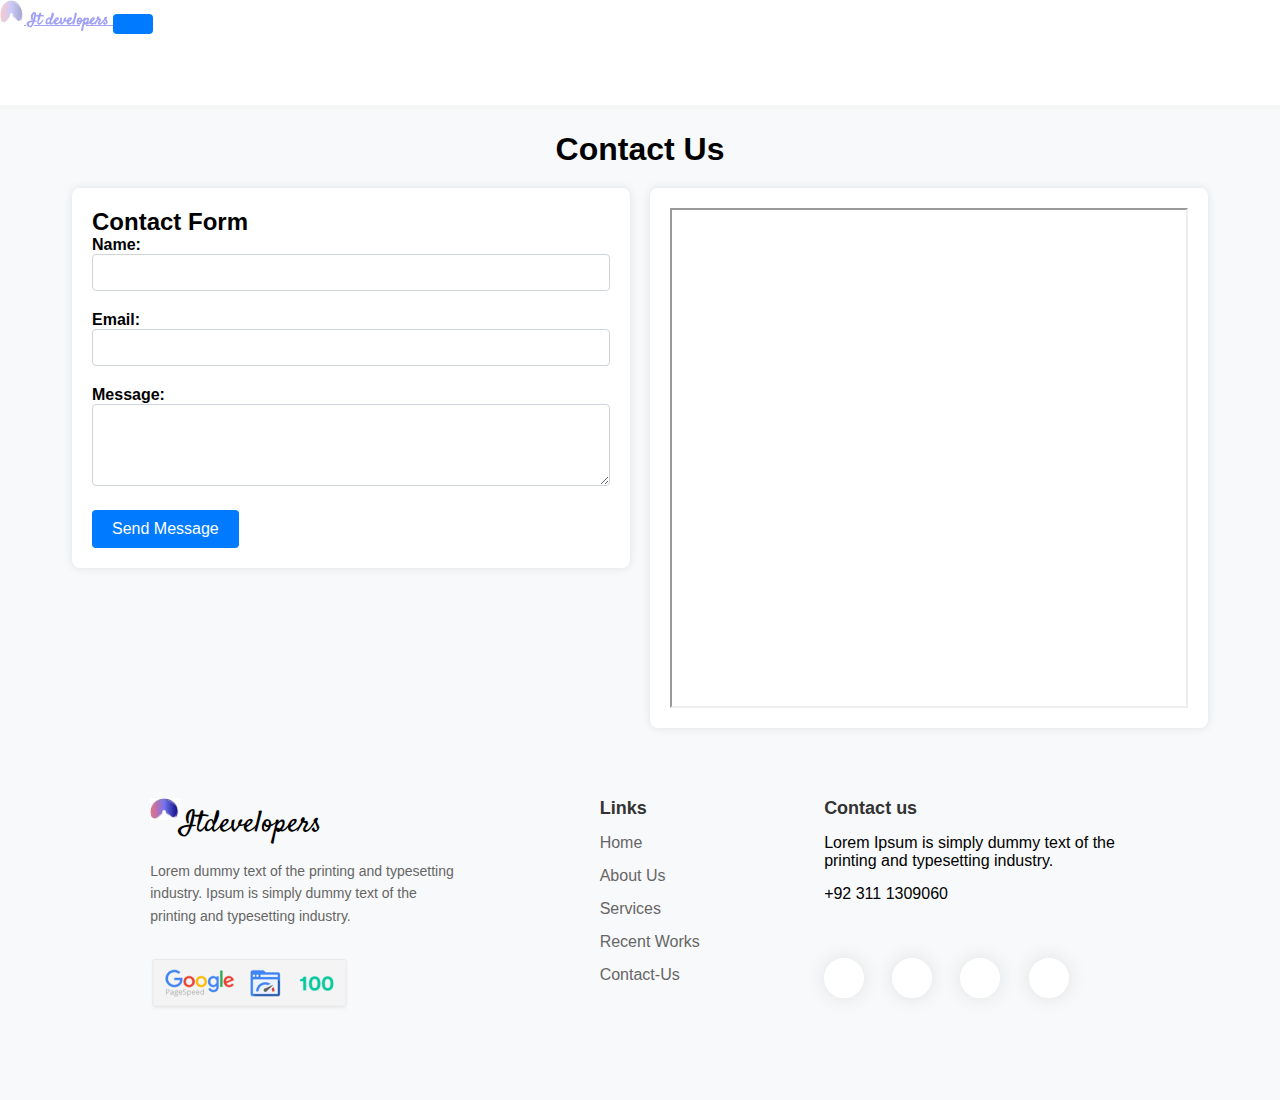
<file: Contact.html>
<!DOCTYPE html>
<html lang="en">

<head>
    <meta charset="UTF-8">
    <meta name="viewport" content="width=device-width, initial-scale=1.0">
    <title>Contact US</title>
    <!-- Style -->
    <link rel="stylesheet" href="Style/style.css">
    <link rel="stylesheet" href="Style/ContactStyle.css">
    <!-- Responsive css -->
    <link rel="stylesheet" href="Style/Responsive.css">
    <!-- Bootsrtap -->
    <link href="https://cdn.jsdelivr.net/npm/bootstrap@5.0.2/dist/css/bootstrap.min.css" rel="stylesheet"
        integrity="sha384-EVSTQN3/azprG1Anm3QDgpJLIm9Nao0Yz1ztcQTwFspd3yD65VohhpuuCOmLASjC" crossorigin="anonymous">
    <!-- Font awesome librares-->
    <link rel="stylesheet" href="https://cdnjs.cloudflare.com/ajax/libs/font-awesome/6.5.2/css/all.min.css"
        integrity="sha512-SnH5WK+bZxgPHs44uWIX+LLJAJ9/2PkPKZ5QiAj6Ta86w+fsb2TkcmfRyVX3pBnMFcV7oQPJkl9QevSCWr3W6A=="
        crossorigin="anonymous" referrerpolicy="no-referrer" />
    <!-- Link Swiper's CSS -->
    <link rel="stylesheet" href="https://cdn.jsdelivr.net/npm/swiper@11/swiper-bundle.min.css" />
</head>

<body>
    <!-- Landing Page Start -->
    <!-- Navbar-Start -->
    <nav class="navbar navbar-expand-lg navbar-light Navbar-Customize" style="background-color: #ffff;">
        <div class="container-fluid">
            <a class="navbar-brand logo" href="#">
                <img src="Assets/Images/logo.png" alt="" width="24" height="24"
                    class="d-inline-block align-text-top">
                It developers
            </a>
            <button class="navbar-toggler" type="button" data-bs-toggle="collapse" data-bs-target="#navbarNavAltMarkup"
                aria-controls="navbarNavAltMarkup" aria-expanded="false" aria-label="Toggle navigation">
                <span class="navbar-toggler-icon"></span>
            </button>
            <div class="collapse navbar-collapse " id="navbarNavAltMarkup">
                <div class="navbar-nav Nav-links mx-auto">
                    <a class="nav-link px-3" aria-current="page" href="index.html">Home</a>
                    <a class="nav-link px-3" href="About.html">About us</a>
                    <a class="nav-link px-3" href="Service.html">Service</a>
                    <a class="nav-link px-3" href="RecentWorks.html" tabindex="-1" aria-disabled="true">Recent Works</a>
                    <a class="nav-link px-3" href="Contact.html" tabindex="-1" aria-disabled="true">Contact-Us</a>
                  </div>
                <button class="Contact-Us">Contact Us</button>
            </div>
        </div>
    </nav>
    <h1>Contact Us</h1>
    <main>
        <section class="contact-form">
            <h2>Contact Form</h2>
            <form action="#" method="post">
                <div class="form-group">
                    <label for="name">Name:</label>
                    <input type="text" id="name" name="name" required>
                </div>
                <div class="form-group">
                    <label for="email">Email:</label>
                    <input type="email" id="email" name="email" required>
                </div>
                <div class="form-group">
                    <label for="message">Message:</label>
                    <textarea id="message" name="message" rows="4" required></textarea>
                </div>
                <button type="submit">Send Message</button>
            </form>
        </section>
        <section class="contact">
            <iframe src="https://lottie.host/embed/6edf2962-aaeb-4fc5-be09-90018a031acf/sokPmdBY2m.json"></iframe>
        </section>
    </main>

    <footer>
        <div class="foter-container">
            <ul class="Company-about">
                <li>
                    <img src="Assets/Images/logo.png" alt="logo">Itdevelopers
                </li>
                <li>
                    <p>
                        Lorem dummy text of the printing and typesetting industry. Ipsum is simply dummy text of the
                        printing and typesetting industry.
                    </p>
                </li>
                <li><img src="Assets/Images/google-page-speed 1.png" alt=""></li>
            </ul>
            <ul>
                <li>
                    <h3>Links</h3>
                </li>
                <li><a href="index.html">Home</a></li>
                <li><a href="About.html">About Us</a></li>
                <li><a href="Service.html">Services</a></li>
                <li><a href="RecentWorks.html">Recent Works</a></li>
                <li><a href="Contact.html">Contact-Us</a></li>
            </ul>

            <ul>
                <li>
                    <h3>Contact us</h3>
                </li>
                <li>Lorem Ipsum is simply dummy text of the printing and typesetting industry. </li>
                <li>+92 311 1309060</li>
                <ul class="Soical-icons">
                    <li>
                        <a href="">
                            <i class="fab fa-facebook-f icon"></i>
                        </a>
                    </li>
                    <li>
                        <a href="">
                            <i class="fab fa-twitter icon"></i>
                        </a>
                    </li>
                    <li>
                        <a href="">
                            <i class="fab fa-linkedin icon"></i>
                        </a>
                    </li>
                    <li>
                        <a href="">
                            <i class="fab fa-google-plus-g icon"></i>
                        </a>
                    </li>
                </ul>
            </ul>

        </div>
    </footer>

    <!-- Gsap library -->
    <script src="https://cdnjs.cloudflare.com/ajax/libs/gsap/3.12.5/gsap.min.js"
        integrity="sha512-7eHRwcbYkK4d9g/6tD/mhkf++eoTHwpNM9woBxtPUBWm67zeAfFC+HrdoE2GanKeocly/VxeLvIqwvCdk7qScg=="
        crossorigin="anonymous" referrerpolicy="no-referrer"></script>
    <script src="Script.js/Gsap.js"></script>
    <!-- bootsrtrap -->
    <script src="https://cdn.jsdelivr.net/npm/@popperjs/core@2.9.2/dist/umd/popper.min.js"
        integrity="sha384-IQsoLXl5PILFhosVNubq5LC7Qb9DXgDA9i+tQ8Zj3iwWAwPtgFTxbJ8NT4GN1R8p"
        crossorigin="anonymous"></script>
    <script src="https://cdn.jsdelivr.net/npm/bootstrap@5.0.2/dist/js/bootstrap.min.js"
        integrity="sha384-cVKIPhGWiC2Al4u+LWgxfKTRIcfu0JTxR+EQDz/bgldoEyl4H0zUF0QKbrJ0EcQF"
        crossorigin="anonymous"></script>

</body>

</html>
</file>
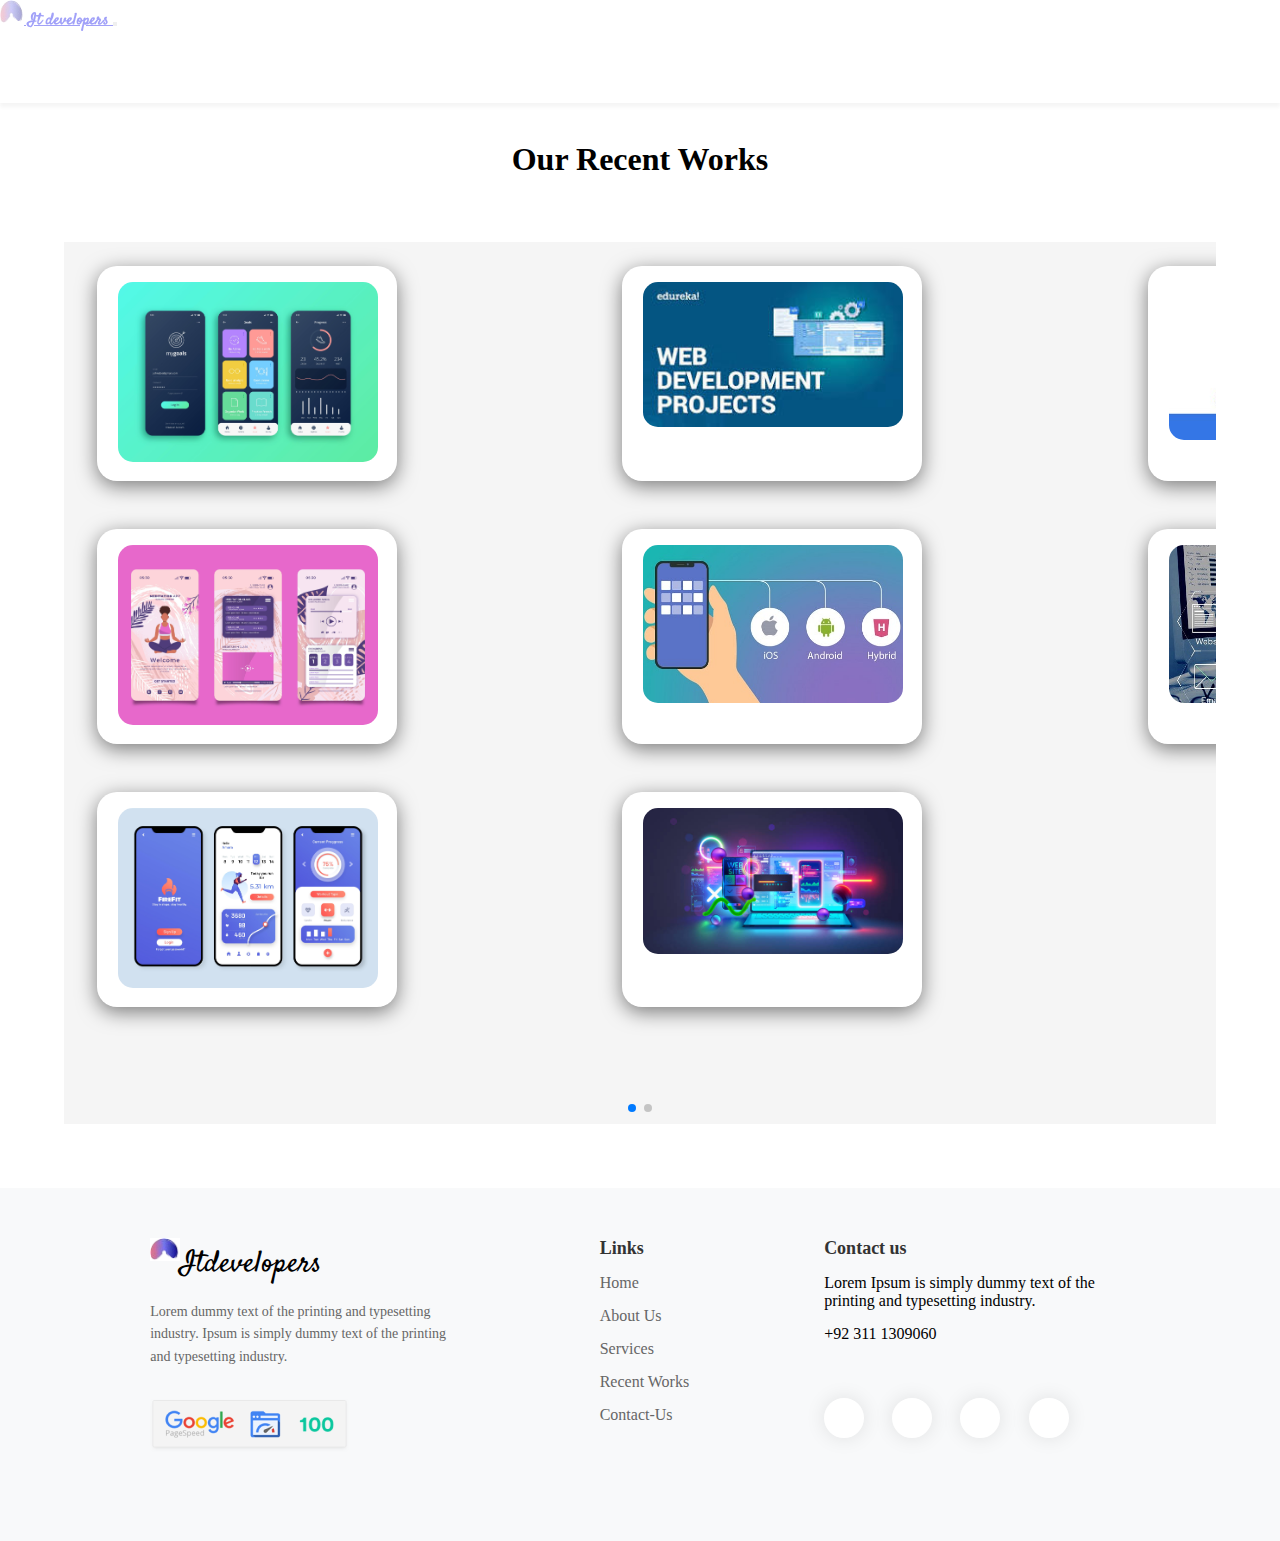
<file: RecentWorks.html>
<!DOCTYPE html>
<html lang="en">

<head>
  <meta charset="utf-8" />
  <title>Recent Works</title>
  <meta name="viewport" content="width=device-width, initial-scale=1, minimum-scale=1, maximum-scale=1" />
  <!-- Style -->
  <link rel="stylesheet" href="Style/style.css">
  <link rel="stylesheet" href="Style/RecentWorks.css">
  <!-- Responsive css -->
  <link rel="stylesheet" href="Style/Responsive.css">
  <!-- Bootsrtap -->
  <link href="https://cdn.jsdelivr.net/npm/bootstrap@5.0.2/dist/css/bootstrap.min.css" rel="stylesheet"
    integrity="sha384-EVSTQN3/azprG1Anm3QDgpJLIm9Nao0Yz1ztcQTwFspd3yD65VohhpuuCOmLASjC" crossorigin="anonymous">
  <!-- Font awesome librares-->
  <link rel="stylesheet" href="https://cdnjs.cloudflare.com/ajax/libs/font-awesome/6.5.2/css/all.min.css"
    integrity="sha512-SnH5WK+bZxgPHs44uWIX+LLJAJ9/2PkPKZ5QiAj6Ta86w+fsb2TkcmfRyVX3pBnMFcV7oQPJkl9QevSCWr3W6A=="
    crossorigin="anonymous" referrerpolicy="no-referrer" />
  <!-- Link Swiper's CSS -->
  <link rel="stylesheet" href="https://cdn.jsdelivr.net/npm/swiper@11/swiper-bundle.min.css" />
</head>
<style>
  @media screen and (max-width:386px) {
    .swiper {
        width: 100%;
        height: auto;
        margin-top: 10%;
        margin-bottom: 10%;
    }

    .swiper-wrapper {
        margin-left: 0;
        display: flex;
        flex-direction: column;
        align-items: center;
        justify-content: center;
        margin-left: -20% !important;
    }

    .card {
        width: 55% !important;
        height: auto;
    }

    .card .image {
        width: 100%;
        height: auto;
        top: -23%;
        left: 0;
    }

    .card .content {
        top: -30%;
        padding: 10px;
    }
}

</style>
<body>

  <nav class="navbar navbar-expand-lg navbar-light Navbar-Customize" style="background-color: #ffff;">
    <div class="container-fluid">
      <a class="navbar-brand logo" href="#">
        <img src="Assets/Images/logo.png" alt="" width="24" height="24" class="d-inline-block align-text-top">
        It developers
      </a>
      <button class="navbar-toggler" type="button" data-bs-toggle="collapse" data-bs-target="#navbarNavAltMarkup"
        aria-controls="navbarNavAltMarkup" aria-expanded="false" aria-label="Toggle navigation">
        <span class="navbar-toggler-icon"></span>
      </button>
      <div class="collapse navbar-collapse " id="navbarNavAltMarkup">

        <div class="navbar-nav Nav-links mx-auto">
          <a class="nav-link px-3" aria-current="page" href="index.html">Home</a>
          <a class="nav-link px-3" href="About.html">About us</a>
          <a class="nav-link px-3" href="Service.html">Service</a>
          <a class="nav-link px-3" href="RecentWorks.html" tabindex="-1" aria-disabled="true">Recent Works</a>
          <a class="nav-link px-3" href="Contact.html" tabindex="-1" aria-disabled="true">Contact-Us</a>
        </div>
        <button class="Contact-Us">Contact Us</button>
      </div>
    </div>
  </nav>

  <!-- Swiper -->
  <h1>Our Recent Works</h1>
  <div class="swiper mySwiper">
    <div class="swiper-wrapper">

      <div class="swiper-slide card">
        <div class=image>
          <img href="#" src="Assets/Images/Card1.png">
        </div>
        <div class=content>
          <h4>Mobile App </h4>
          <p>Lorem ipsum dolor obcaecati cumque dolor libero sit amet</p>
        </div>
      </div>

      <div class="swiper-slide card">
        <div class=image>
          <img href="#" src="Assets/Images/Card2.png">
        </div>
        <div class=content>
          <h4>Mobile App </h4>
          <p>Reiciendis quas adipisci optio obcaecati cumque dolor libero</p>
        </div>
      </div>


      <div class="swiper-slide card">
        <div class=image>
          <img href="#" src="Assets/Images/Card3.png">
        </div>
        <div class=content>
          <h4>Mobile App 1</h4>
          <p>Aut dolorem nostrum nihil amet alias enim fugit </p>
        </div>
      </div>


      <div class="swiper-slide card">
        <div class=image>
          <img href="#" src="Assets/Images/card4.jpeg">
        </div>
        <div class=content>
          <h4>Web Project</h4>
          <p>I consectetur adipisicing elit Project for learning porpos</p>
        </div>
      </div>


      <div class="swiper-slide card">
        <div class=image>
          <img href="#" src="Assets/Images/card5.jpg">
        </div>
        <div class=content>
          <h4>Mob Projects</h4>
          <p>dolor it is for learning project and</p>
        </div>
      </div>


      <div class="swiper-slide card">
        <div class=image>
          <img href="#" src="Assets/Images/Card6.jpg">
        </div>
        <div class=content>
          <h4>My Projects</h4>
          <p>It is the Project for learning porpos</p>
        </div>
      </div>



      <div class="swiper-slide card">
        <div class=image>
          <img href="#" src="Assets/Images/card7.jpg">
        </div>
        <div class=content>
          <h4>My Projects</h4>
          <p>It is the Project for learning porpos</p>
        </div>
      </div>


      <div class="swiper-slide card">
        <div class=image>
          <img href="#" src="Assets/Images/Card8.jpg">
        </div>
        <div class=content>
          <h4>My Projects</h4>
          <p>It is the Project for learning porpos</p>
        </div>
      </div>


    </div>
    <div class="swiper-pagination"></div>
  </div>


  <footer>
    <div class="foter-container">
      <ul class="Company-about">
        <li>
          <img src="Assets/Images/logo.png" alt="logo">Itdevelopers
        </li>
        <li>
          <p>
            Lorem dummy text of the printing and typesetting industry. Ipsum is simply dummy text of the printing and
            typesetting industry.
          </p>
        </li>
        <li><img src="Assets/Images/google-page-speed 1.png" alt=""></li>
      </ul>
      <ul>
        <li>
          <h3>Links</h3>
        </li>
        <li><a href="index.html">Home</a></li>
        <li><a href="About.html">About Us</a></li>
        <li><a href="Service.html">Services</a></li>
        <li><a href="RecentWorks.html">Recent Works</a></li>
        <li><a href="Contact.html">Contact-Us</a></li>
      </ul>

      <ul>
        <li>
          <h3>Contact us</h3>
        </li>
        <li>Lorem Ipsum is simply dummy text of the printing and typesetting industry. </li>
        <li>+92 311 1309060</li>
        <ul class="Soical-icons">
          <li>
            <a href="">
              <i class="fab fa-facebook-f icon"></i>
            </a>
          </li>
          <li>
            <a href="">
              <i class="fab fa-twitter icon"></i>
            </a>
          </li>
          <li>
            <a href="">
              <i class="fab fa-linkedin icon"></i>
            </a>
          </li>
          <li>
            <a href="">
              <i class="fab fa-google-plus-g icon"></i>
            </a>
          </li>
        </ul>
      </ul>

    </div>
  </footer>

  <!-- Swiper JS -->
  <script src="https://cdn.jsdelivr.net/npm/swiper@11/swiper-bundle.min.js"></script>
  <!-- Initialize Swiper -->
  <script>
    var swiper = new Swiper(".mySwiper", {
      slidesPerView: 3,
      grid: {
        rows: 2,
      },
      spaceBetween: 30,
      pagination: {
        el: ".swiper-pagination",
        clickable: true,
      },
    });
  </script>
  <script src="https://cdnjs.cloudflare.com/ajax/libs/gsap/3.12.5/gsap.min.js"
    integrity="sha512-7eHRwcbYkK4d9g/6tD/mhkf++eoTHwpNM9woBxtPUBWm67zeAfFC+HrdoE2GanKeocly/VxeLvIqwvCdk7qScg=="
    crossorigin="anonymous" referrerpolicy="no-referrer"></script>
  <script src="Script.js/Gsap.js"></script>
  <!-- bootsrtrap -->
  <script src="https://cdn.jsdelivr.net/npm/@popperjs/core@2.9.2/dist/umd/popper.min.js"
    integrity="sha384-IQsoLXl5PILFhosVNubq5LC7Qb9DXgDA9i+tQ8Zj3iwWAwPtgFTxbJ8NT4GN1R8p"
    crossorigin="anonymous"></script>
  <script src="https://cdn.jsdelivr.net/npm/bootstrap@5.0.2/dist/js/bootstrap.min.js"
    integrity="sha384-cVKIPhGWiC2Al4u+LWgxfKTRIcfu0JTxR+EQDz/bgldoEyl4H0zUF0QKbrJ0EcQF"
    crossorigin="anonymous"></script>
</body>

</html>
</file>
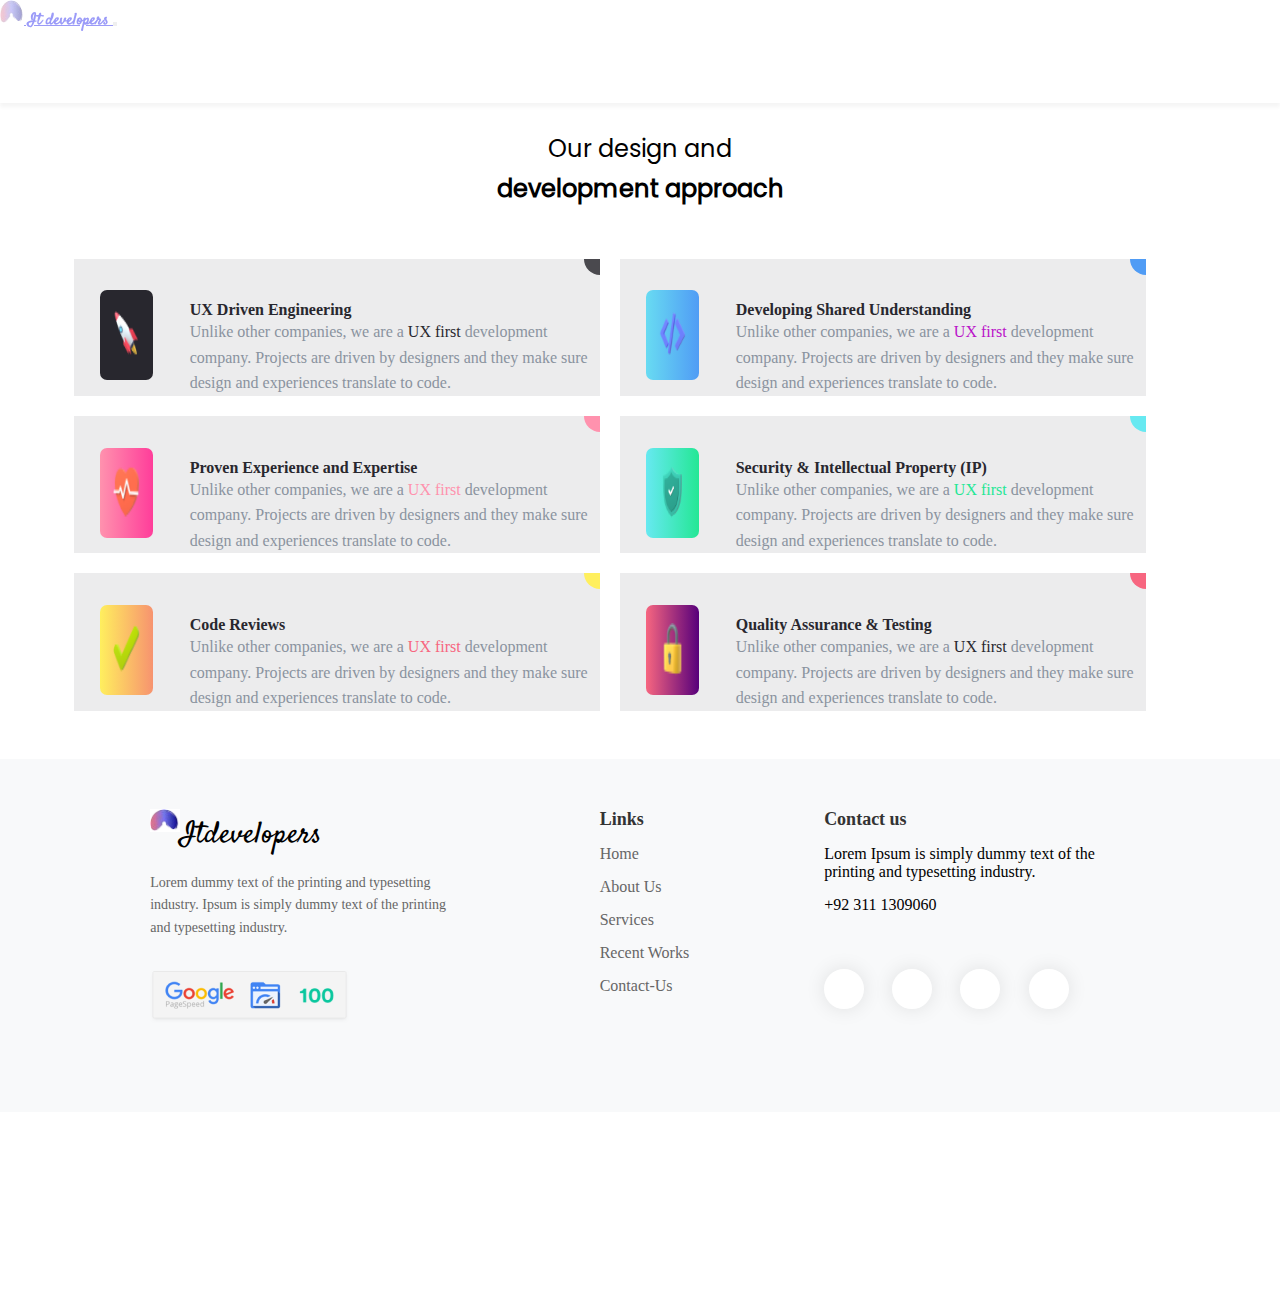
<file: Service.html>
<!DOCTYPE html>
<html lang="en">

<head>
  <meta charset="UTF-8">
  <meta name="viewport" content="width=device-width, initial-scale=1.0">
  <title>Service</title>
  <!-- Style -->
  <link rel="stylesheet" href="Style/style.css">
  <link rel="stylesheet" href="Style/ServiceStyle.css">
  <!-- Responsive css -->
  <link rel="stylesheet" href="Style/Responsive.css">
  <!-- Bootsrtap -->
  <link href="https://cdn.jsdelivr.net/npm/bootstrap@5.0.2/dist/css/bootstrap.min.css" rel="stylesheet"
    integrity="sha384-EVSTQN3/azprG1Anm3QDgpJLIm9Nao0Yz1ztcQTwFspd3yD65VohhpuuCOmLASjC" crossorigin="anonymous">
  <!-- Font awesome librares-->
  <link rel="stylesheet" href="https://cdnjs.cloudflare.com/ajax/libs/font-awesome/6.5.2/css/all.min.css"
    integrity="sha512-SnH5WK+bZxgPHs44uWIX+LLJAJ9/2PkPKZ5QiAj6Ta86w+fsb2TkcmfRyVX3pBnMFcV7oQPJkl9QevSCWr3W6A=="
    crossorigin="anonymous" referrerpolicy="no-referrer" />
</head>

<body>

  <nav class="navbar navbar-expand-lg navbar-light Navbar-Customize" style="background-color: #ffff;">
    <div class="container-fluid">
      <a class="navbar-brand logo" href="#">
        <img src="Assets/Images/logo.png" alt="" width="24" height="24" class="d-inline-block align-text-top">
        It developers
      </a>
      <button class="navbar-toggler" type="button" data-bs-toggle="collapse" data-bs-target="#navbarNavAltMarkup"
        aria-controls="navbarNavAltMarkup" aria-expanded="false" aria-label="Toggle navigation">
        <span class="navbar-toggler-icon"></span>
      </button>
      <div class="collapse navbar-collapse " id="navbarNavAltMarkup">

        <div class="navbar-nav Nav-links mx-auto">
          <a class="nav-link px-3" aria-current="page" href="index.html">Home</a>
          <a class="nav-link px-3" href="About.html">About us</a>
          <a class="nav-link px-3" href="Service.html">Service</a>
          <a class="nav-link px-3" href="RecentWorks.html" tabindex="-1" aria-disabled="true">Recent Works</a>
          <a class="nav-link px-3" href="Contact.html" tabindex="-1" aria-disabled="true">Contact-Us</a>
        </div>
        <button class="Contact-Us">Contact Us</button>
      </div>
    </div>
  </nav>


  <section class="Section">
    <h2>
      Our design and
      <br>
      <span>
        development approach
      </span>
    </h2>
    <!-- ALl Cards -->
    <div class="cards">
      <!-- frist -->
      <div class="card">
        <div class="img">
          <img src="Assets/Images/Rocket.png" alt="">
        </div>
        <div class="text-content">
          <h4>
            UX Driven Engineering
          </h4>
          <p>Unlike other companies, we are a <span>
              UX first
            </span> development company. Projects are driven by designers and they make sure design and experiences
            translate to code.</p>
        </div>
      </div>
      <!-- 2nd -->
      <div class="card">
        <div class="img">
          <img src="Assets/Images/Code.png" alt="">
        </div>
        <div class="text-content">
          <h4>
            Developing Shared Understanding
          </h4>
          <p>Unlike other companies, we are a <span>
              UX first
            </span> development company. Projects are driven by designers and they make sure design and experiences
            translate to code.</p>
        </div>
      </div>
      <!-- third-->
      <div class="card">
        <div class="img">
          <img src="Assets/Images/Heart_rate.png" alt="">
        </div>
        <div class="text-content">
          <h4>
            Proven Experience and Expertise
          </h4>
          <p>Unlike other companies, we are a <span>
              UX first
            </span> development company. Projects are driven by designers and they make sure design and experiences
            translate to code.</p>
        </div>
      </div>

      <!-- fourth -->

      <div class="card">
        <div class="img">
          <img src="Assets/Images/protect.png" alt="">
        </div>
        <div class="text-content">
          <h4>
            Security & Intellectual Property (IP)
          </h4>
          <p>Unlike other companies, we are a <span>
              UX first
            </span> development company. Projects are driven by designers and they make sure design and experiences
            translate to code.</p>
        </div>
      </div>

      <!--  fifth-->
      <div class="card">
        <div class="img">
          <img src="Assets/Images/correect.png" alt="">
        </div>
        <div class="text-content">
          <h4>
            Code Reviews
          </h4>
          <p>Unlike other companies, we are a <span>
              UX first
            </span> development company. Projects are driven by designers and they make sure design and experiences
            translate to code.</p>
        </div>
      </div>

      <!-- six -->

      <div class="card">
        <div class="img">
          <img src="Assets/Images/Padlock.png" alt="">
        </div>
        <div class="text-content">
          <h4>
            Quality Assurance & Testing
          </h4>
          <p>Unlike other companies, we are a <span>
              UX first
            </span> development company. Projects are driven by designers and they make sure design and experiences
            translate to code.</p>
        </div>
      </div>

    </div>


    <footer>
      <div class="foter-container">
        <ul class="Company-about">
          <li>
            <img src="Assets/Images/logo.png" alt="logo">Itdevelopers
          </li>
          <li>
            <p>
              Lorem dummy text of the printing and typesetting industry. Ipsum is simply dummy text of the printing and
              typesetting industry.
            </p>
          </li>
          <li><img src="Assets/Images/google-page-speed 1.png" alt=""></li>
        </ul>
        <ul>
          <li>
            <h3>Links</h3>
          </li>
          <li><a href="index.html">Home</a></li>
          <li><a href="About.html">About Us</a></li>
          <li><a href="Service.html">Services</a></li>
          <li><a href="RecentWorks.html">Recent Works</a></li>
          <li><a href="Contact.html">Contact-Us</a></li>
        </ul>

        <ul>
          <li>
            <h3>Contact us</h3>
          </li>
          <li>Lorem Ipsum is simply dummy text of the printing and typesetting industry. </li>
          <li>+92 311 1309060</li>
          <ul class="Soical-icons">
            <li>
              <a href="">
                <i class="fab fa-facebook-f icon"></i>
              </a>
            </li>
            <li>
              <a href="">
                <i class="fab fa-twitter icon"></i>
              </a>
            </li>
            <li>
              <a href="">
                <i class="fab fa-linkedin icon"></i>
              </a>
            </li>
            <li>
              <a href="">
                <i class="fab fa-google-plus-g icon"></i>
              </a>
            </li>
          </ul>
        </ul>

      </div>
    </footer>

    <!-- Gsap -->
    <script src="https://cdnjs.cloudflare.com/ajax/libs/gsap/3.12.5/gsap.min.js"
      integrity="sha512-7eHRwcbYkK4d9g/6tD/mhkf++eoTHwpNM9woBxtPUBWm67zeAfFC+HrdoE2GanKeocly/VxeLvIqwvCdk7qScg=="
      crossorigin="anonymous" referrerpolicy="no-referrer"></script>
    <script src="Script.js/Gsap.js"></script>
    <!-- bootsrtrap -->
    <script src="https://cdn.jsdelivr.net/npm/@popperjs/core@2.9.2/dist/umd/popper.min.js"
      integrity="sha384-IQsoLXl5PILFhosVNubq5LC7Qb9DXgDA9i+tQ8Zj3iwWAwPtgFTxbJ8NT4GN1R8p"
      crossorigin="anonymous"></script>
    <script src="https://cdn.jsdelivr.net/npm/bootstrap@5.0.2/dist/js/bootstrap.min.js"
      integrity="sha384-cVKIPhGWiC2Al4u+LWgxfKTRIcfu0JTxR+EQDz/bgldoEyl4H0zUF0QKbrJ0EcQF"
      crossorigin="anonymous"></script>
</body>

</html>
</file>
<file: Style/style.css>
* {
    margin: 0;
    padding: 0;
    box-sizing: border-box;
}

@font-face {
    font-family: Satisfy;
    src: url(../Assets/Fonts/Satisfy/Satisfy-Regular.ttf);
}

@font-face {
    font-family: poppins;
    src: url(../Assets/Fonts/Poppins/Poppins-Regular.ttf);
}

/* Landing Page */
.contaner {
    width: 100%;
    height: 100vh;
    background: #ffff;
}

.Navbar-Customize {
    width: 100% !important;
    box-shadow: 0 4px 4px #F5F5F5;
    position: sticky !important;
    top: 0;
    left: 0;
    z-index: 1000;
    /* Ensure the navbar is above other content */
    font-family: poppins;

}

.logo {
    font-family: Satisfy !important;
    font-weight: bold;
}

.Contact-Us,
.Started {
    background: linear-gradient(90deg, #6675F7 0%, #6044C3 42%, #57007B 100%);
    border: none;
    color: white;
    padding: 10px 22px !important;
    text-align: center;
    text-decoration: none;
    font-size: 16px;
    margin: 4px 2px;
    cursor: pointer;
    border-radius: 4px;
}

/* Navbar-End */

/* Hero-Section */
.Hero-Section {
    width: 80%;
    height: 80%;
    margin-top: 2%;
    margin: auto;
}

.Hero-Section .Row {
    display: flex;
    flex-direction: row;
    align-items: center;
    justify-content: center;
    margin-top: 2%;
}

.text-colum {
    width: 50%;
    /* border: solid; */
}

.Hero-Section .content h1 {
    line-height: 1.2;
    font-size: 2.5rem;
}

.hero {
    width: 50%;
}

#light-purple {
    color: #bc72b7;
    font-weight: 600;
    font-family: Satisfy;
}

#bold {
    font-weight: bold;
}

#dark-purple {
    color: #9a68b8;
    font-weight: 800;
    font-family: Satisfy;
}

.Hero-Section .content>p {
    margin-top: 20px;
    /* Adjust spacing */
    font-size: 1rem;
    /* Adjust font size for responsiveness */

}

.Hero-Section .content>button {
    margin-top: 20px;
    /* Adjust spacing */
    background: #3d63ea;
    font-size: 1rem;
    /* Adjust font size for responsiveness */
}

img[alt="hero"] {
    max-width: 100%;
    height: auto;
}

#Ellipse {
    display: block;
    width: 3%;
}

#Ellipse>img {
    width: 100%;
    height: 100%;
}

/* Landing-Page-End */


/* Second-section */
.Second-Section {
    width: 100%;
    padding: 4% 0;
}

.Second-Section>p {
    width: 35%;
    margin: auto;
    font-size: 14px;
    background: #F76680;
    color: #ffff;
    margin-top: 1%;
    text-align: center;
    font-weight: 900;
    font-family: poppins;
    /* padding: 10px; */
}

.Second-Section>h3 {
    font-weight: 800;
    color: #5f656b;
    font-size: 32px;
    text-align: center;
    line-height: 1.5;
    margin-top: 20px;
}

.Second-Section>h3>span {
    position: relative;
    cursor: pointer;
    color: black;
    font-family: Satisfy !important;
}

.Second-Section>h3>span::after {
    content: "";
    position: absolute;
    bottom: 0;
    left: 0;
    width: 100%;
    height: 7px;
    background-color: #F76680;
    transition: height 0.3s, color 0.3s;
    z-index: -1;
}

.Second-Section>h3>span:hover::after {
    height: 100%;
}

.Second-Section .paragraph {
    width: 47%;
    line-height: 2;
    font-weight: 400;
    margin: 20px auto;
    color: #718096;
    font-family: poppins;
    text-align: center;
}






/* Third-Section */
/* General styles */
/* General styles */
.Third-Section {
    width: 100%;
    height: auto;
    background: #f9f9f9;
    /* Changed background color */
    padding: 50px 0;
}

.Third-Section .flex {
    width: 90%;
    max-width: 1200px;
    margin: 0 auto;
    display: flex;
    justify-content: space-between;
    align-items: center;
}

/* Business help styles */
.Third-Section .flex .Busines-help {
    width: 48%;
    padding: 30px;
    background-color: #fff;
    border-radius: 20px;
    box-shadow: 0px 0px 20px rgba(0, 0, 0, 0.1);
    font-family: 'Poppins', sans-serif;
    /* Changed font family */
}

.Third-Section .flex .Busines-help h3 {
    color: #418970;
    font-size: 24px;
    font-weight: bold;
    margin-bottom: 20px;
}

.Third-Section .flex .Busines-help p {
    color: #666;
    line-height: 1.6;
}

.Third-Section .flex .Busines-help p.disc {
    color: #5f656b;
    color: #28272e;
    font-weight: 600;
}

/* Animation styles */
.Third-Section .flex .Animation {
    width: 48%;
}

.Third-Section .flex .Animation .Animate {
    width: 100%;
    padding-top: 76.25%;
    position: relative;
    overflow: hidden;
}

.Third-Section .flex .Animation .Animate>iframe {
    position: absolute;
    top: 0;
    left: 0;
    width: 100%;
    height: 100%;
    border-radius: 20px;
}






/* Last Mini Section */
.Last-MiniSection {
    width: 80%;
    height: 40vh;
    margin: 8% auto;
    background: #E4ECF7;
    display: flex;
    border-radius: 25px;
}

.Last-MiniSection .text-heading {
    width: 60%;
    padding: 69px;
    font-weight: 900;
}

.Last-MiniSection .developer {
    width: 40%;
    position: relative;
    top: 0%;
    left: 0%;
}

.Last-MiniSection .developer>img {
    width: 25%;
    height: 70%;
    margin: 7% 30%;
    display: block;
}

.Last-MiniSection .developer>button {
    position: absolute;
    top: 38%;
    left: 22%;
    padding: 10px 20px;
    background: linear-gradient(to right, #FFC656 0%, #F16063 100%);
    color: #fff;
    border: none;
    border-radius: 5px;
    box-shadow: 0 0 5px #FFC656, 0 0 25px #FFC656;
    cursor: pointer;
    transition: background-color 0.3s ease;
}

.Last-MiniSection .developer>button:hover {
    box-shadow:
        0 0 5px #FFC656,
        0 0 25px #FFC656,
        0 0 50px #FFC656,
        0 0 100px #FFC656,
        0 0 200px #FFC656;
}

/* Footer */
footer {
    width: 100%;
    background-color: #f8f9fa;
    padding: 50px 0;
}

/* Footer container styles */
footer .foter-container {
    width: 90%;
    max-width: 1200px;
    margin: 0 auto;
    display: flex;
    flex-wrap: wrap;
    justify-content: space-evenly;
    align-items: flex-start;
}

/* All ul target */
footer .foter-container>ul {
    width: 30%;
    padding: 0 20px;
    margin-bottom: 20px;
}

/* All li target */
footer .foter-container>ul>li {
    list-style-type: none;
    margin-bottom: 15px;
}

/* Company logo,about,img */
footer .foter-container>.Company-about>:nth-child(1)>img {
    width: 30px;
    height: auto;
    margin-bottom: 10px;
}

footer .foter-container>.Company-about>:nth-child(1) {
    font-size: 30px;
    font-family: Satisfy;
}

footer .foter-container>.Company-about>:nth-child(2)>p {
    font-size: 14px;
    color: #666;
    line-height: 1.6;
}

footer .foter-container>.Company-about>:nth-child(3) {
    width: 100%;
    margin-top: 10%;
}

/* All heading */
footer .foter-container>ul>li>h3 {
    font-size: 18px;
    color: #333;
    margin-bottom: 10px;
}

/* Links */
footer .foter-container>:nth-child(2) {
    width: 17%;
    padding-left: 5%;
}

footer .foter-container>ul>li>a {
    display: block;
    color: #666;
    text-decoration: none;
    transition: color 0.3s ease;
}

footer .foter-container>ul>li>a:hover {
    color: #FF92AE;
}


/* Contact Us */
footer .foter-container .Soical-icons {
    width: 80%;
    display: flex;
    justify-content: space-between;
    align-items: flex-start;
    margin-top: 18%;
    padding: 0%;
}

footer .foter-container .Soical-icons>li {
    list-style-type: none;
}

footer .foter-container .Soical-icons>li>a {
    width: 40px;
    height: 40px;
    background-color: #fff;
    text-align: center;
    font-size: 23px;
    display: block;
    border-radius: 50%;
    position: relative;
    overflow: hidden;
    border: solid 3px #fff;
    z-index: 1;
    box-shadow: 0px 0px 20px rgba(0, 0, 0, 0.1);
}

footer .foter-container .Soical-icons>li>a .icon {
    position: relative;
    color: #3d63ea;
    transition: .5s;
    z-index: 3;
}

footer .foter-container .Soical-icons>li>a:hover .icon {
    color: #fff;
    transform: rotateY(360deg);
}

footer .foter-container .Soical-icons>li>a::before {
    content: "";
    position: absolute;
    top: 100%;
    left: 0%;
    width: 100%;
    height: 100%;
    background-color: #f00;
    transition: 1.5s;
    z-index: 2;
}

footer .foter-container .Soical-icons>li>a:hover::before {
    top: 0%;
}

footer .foter-container .Soical-icons>li:nth-child(1) a::before {
    background-color: #3b5999;
}

footer .foter-container .Soical-icons>li:nth-child(2) a::before {
    background: linear-gradient(to right, #FFC656 0%, #F16063 100%);
}

footer .foter-container .Soical-icons>li:nth-child(3) a::before {
    background-color: #54c054;
}

footer .foter-container .Soical-icons>li:nth-child(4) a::before {
    background-color: #dd4b39;
}

@media screen and (max-width: 768px) {
    footer .foter-container>ul {
        width: 100%;
    }

    footer .foter-container>.Company-about {
        width: 100%;
    }

    footer .foter-container>:nth-child(2) {
        width: 100%;
    }
}
</file>
<file: Style/ContactStyle.css>
* {
    margin: 0;
    padding: 0;
    box-sizing: border-box;
}

body {
    font-family: Arial, sans-serif;
    background-color: #f8f9fa;
}

header {
    background-color: #343a40;
    color: #ffffff;
    text-align: center;
    padding: 20px 0;
}

h1 {
    padding-top: 2%;
    font-size: 2rem;
    text-align: center;
}

main {
    padding: 20px;
    display: flex;
    flex-wrap: wrap; /* Allow items to wrap to the next line */
    justify-content: center;
    align-items: flex-start;
    gap: 20px;
}

.contact-form, .contact {
    width :45%;   
    background-color: #ffffff;
    padding: 20px;
    border-radius: 8px;
    box-shadow: 0 0 10px rgba(0, 0, 0, 0.1);
}

.contact {
    height: 60vh; /* Adjusted height */
    display: flex;
    justify-content: center;
    align-items: center;
}

.contact > iframe {
    width: 100%;
    height: 100%;
}

.form-group {
    margin-bottom: 20px;
}

label {
    font-weight: bold;
    display: block;
}

input[type="text"],
input[type="email"],
textarea {
    width: 100%;
    padding: 10px;
    border: 1px solid #ced4da;
    border-radius: 4px;
}

button {
    background-color: #007bff;
    color: #ffffff;
    border: none;
    padding: 10px 20px;
    border-radius: 4px;
    cursor: pointer;
    font-size: 1rem;
}

button:hover {
    background-color: #0056b3;
}
</file>
<file: Style/Responsive.css>
/* Media Queries for responsiveness */
/* Home Responsevnes */

/* Hero Section */
@media screen and (max-width: 768px) {
    .Hero-Section {
        width: 90%;
    }

    .Hero-Section .Row {
        flex-direction: column;
    }

    .text-colum,
    .hero {
        width: 100%;
    }

    #Ellipse {
        display: none;
    }

    .Hero-Section .content h1 {
        font-size: 2rem;
    }

    .Hero-Section .content>p,
    .Hero-Section .content>button {
        font-size: 0.9rem;
    }
}

/* first Secition */
@media screen and (max-width: 958px) {
    .first-Section .Row .text-colum {
        width: 50%;
        margin-left: 1%;
    }

    .first-Section .Row .vedio-colum {
        margin-left: 2%;
    }
}

@media screen and (max-width: 800px) {
    .first-Section {
        height: 130vh;
        margin-top: 15%;
    }

    .first-Section .Row .text-colum,
    .first-Section .Row .vedio-colum {
        width: 90%;
        margin-left: 5%;
    }
}

/* Second Section */
@media (max-width: 768px) {

    .Second-Section .paragraph,
    .Second-Section>p {
        width: 95%;
        text-align: center;
    }

}

@media (max-width: 470px) {
    .Second-Section>h3 {
        font-size: 35px;
    }
}

/* ThirdSection */
@media screen and (max-width:968px) {
    .Third-Section {
        height: 110vh !important;
    }
}

@media screen and (max-width:868px) {
    .Third-Section {
        height: 160vh !important;
    }

    .Third-Section .flex {
        flex-direction: column;
    }

    .Third-Section .flex .Busines-help {
        width: 100%;
    }

    .Third-Section .flex .Animation {
        width: 100% !important;
        height: 100%;
    }
}

/* FourSection */
@media screen and (max-width:1026px) {
    .cards {
        width: 100% !important;
    }

    .SectionFour .cards .card .text-content>h4 {
        font-size: 18px;
    }

    .SectionFour .cards .card .text-content>p {
        font-size: 14px;
    }
}

@media screen and (max-width:926px) {
    .card {
        width: 97% !important;
    }
}

@media screen and (max-width:786px) {
    .SectionFour {
        height: 100%;
    }

    .SectionFour .cards {
        flex-direction: column !important;
    }

    .SectionFour .cards .card>.img>img {
        margin: 5% 0 0 25% !important;
    }
}

@media screen and (max-width:396px) {
    .cards {
        width: 95% !important;
    }

    .SectionFour .cards .card>.img>img {
        margin: -9% 0 0 25% !important;
    }
}

/* LastSectioin */
@media screen and (max-width:1068px) {
    .Last-MiniSection .developer>button {
        left: 18%;
    }
}

@media screen and (max-width:876px) {
    .Last-MiniSection .developer>button {
        left: 14%;
    }
}

@media screen and (max-width:756px) {
    .Last-MiniSection .developer>button {
        top: 35%;
        left: 10%;
    }
}

@media screen and (max-width:686px) {
    .Last-MiniSection .text-heading {
        padding: 50px;
    }

    .Last-MiniSection .developer>img {
        margin: 8% 0 0 30%;
    }

    .Last-MiniSection .developer>button {
        left: 4%;
    }
}

@media screen and (max-width:686px) {
    .Last-MiniSection .developer>img {
        margin: 8% 0 0 10%;
    }

    .Last-MiniSection .developer>button {
        left: -10%;
    }
}

@media screen and (max-width:686px) {
    .Last-MiniSection {
        flex-direction: column;
        height: auto;
    }

    .Last-MiniSection .text-heading {
        width: 100%;
        padding: 40px;
    }

    .Last-MiniSection .developer {
        width: 100%;
        height: 20vh;
    }

    .Last-MiniSection .developer>img {
        width: 17%;
        height: 100%;
        margin: -5% 0 0 40%;
    }

    .Last-MiniSection .developer>button {
        left: 33%;
        top: 15%;
        padding: 5px 10px;
    }
}

@media screen and (max-width:486px) {
    .Last-MiniSection .developer>button {
        left: 27%;
        top: 18%;
    }
}

@media screen and (max-width:386px) {
    .Last-MiniSection .developer>img {
        display: none;
    }

    .Last-MiniSection .developer>button {
        left: 15%;
    }
}

/* Home End */
/* About */
@media screen and (max-width: 450px) {
    .first-Section {
      height: 170vh;
    }
    
    .first-Section .Row .text-colum,
    .first-Section .Row .vedio-colum {
      margin-top: 15%;
    }
  }



@media (max-width: 992px) {
    .Service-Container .swiper .swiper-wrapper .swiper-slide {
        width: 55% !important;
    }

}

@media (max-width: 768px) {
    .Service-Container {
        margin-top: 35% !important;
    }

    .Service-Container .swiper .swiper-wrapper .swiper-slide {
        width: 70% !important;
        height: 100%;
    }
}

@media (max-width: 576px) {
    .Service-Container .swiper .swiper-wrapper .swiper-slide {
        width: 90% !important;
    }
}

@media (max-width: 576px) {
    .Service-Container .swiper .swiper-wrapper .swiper-slide {
        width: 100% !important;
    }
}

@media (max-width: 356px) {
    .Service-Container .swiper .swiper-wrapper .swiper-slide {
        width: 100% !important;
        overflow: hidden;
    }
}

@media screen and (max-width:760px) {
    .Section .cards .card {
        flex-basis: calc(100%);  
    }
}
@media screen and (max-width:386px){
    .Section .cards .card>.img{
        width: 13% !important; 
        height: 8vh !important;
    }
    .Section .cards .card .text-content{
        margin: -16% 0 0 22%;
    }}




/* Contact  */
@media screen and (max-width:786px) {
    main {
        flex-direction: column;
    }

    .contact-form,
    .contact {
        width: 100%;
        margin-bottom: 20px;
        /* Add space between the sections */
    }
}
</file>
<file: Style/ServiceStyle.css>
.Section{
    width: 100%;
    height: 134vh;
}
.Section>h2{
    text-align: center;
    font-family: poppins;
    font-weight: 400;
    line-height: 1.7;
    padding-top: 2%;
}
.Section h2>span{
    font-weight: 800;
}
.Section .cards {
    width: 90%;
    margin: 3% auto;
    display: flex;
    flex-wrap: wrap; 
    flex-direction: row;
}
.Section .cards .card {
    flex-basis: calc(50% - 50px);   
     height: max-content;
    margin: 10px;
    background: #ececed;
    display: block;
    position: relative;
    cursor: pointer;
    z-index: 0;
    overflow: hidden;
&:before {
  content: "";
  position: absolute;
  z-index: -1;
  top: -16px;
  right: -16px;
  background: #4a494e;
  color: white;
  height:32px;
  width: 32px;
  border-radius: 32px;
  transform: scale(1);
  transform-origin: 50% 50%;
  transition: transform 0.25s ease-out;
}
&:hover:before {
  transform: scale(41);
}
}
 
.Section .cards .card>.img{
    width: 10%; 
    height: 10vh;
    display: flex;
    align-items: center;
    justify-content: center;
    margin: 6% 0 0 5%;
    border-radius: 7px;
    background: #28272e;
}
/* All of the card imgage bg chnage */
.Section .cards .card:nth-child(2)>.img{
    background: linear-gradient(to right, rgba(104, 219, 242, 1) 0%, rgba(80, 156, 245, 1) 100%);
}
.Section .cards .card:nth-child(3)>.img{
    background: linear-gradient(to right, #FF92AE 0%, #FF3D9A 100%);
}
.Section .cards .card:nth-child(4)>.img{
    background: linear-gradient(to right, #67E9F1 0%, #24E795 100%);
}
.Section .cards .card:nth-child(5)>.img{
    background: linear-gradient(to right, #FFEF5E 0%, #F7936F 100%);
}
.Section .cards .card:nth-child(6)>.img{
    background: linear-gradient(to right, #F76680 0%, #57007B 100%);
}
.Section .cards .card>.img >img{
    width: 50%;
    height: 60%;
}
  .Section .cards .card .text-content{
      width: 80%;
      margin: -15% 0 0 22%;
  }
.Section .cards .card .text-content>h4{
color: #28272e;
}
.Section .cards .card .text-content>p{
    font-family:Inter;
     line-height: 1.6; 
    font-weight: 400;
    color: #8a939f;
}
.Section .cards .card .text-content p>span{
    color: #28272e;
}

/* All of the Span Chnage color */
.Section .cards .card:nth-child(2) .text-content p>span{
    color:  #ba13c9;
 }
.Section .cards .card:nth-child(3) .text-content p>span{
   color:  #FF92AE;
}
.Section .cards .card:nth-child(4) .text-content p>span{
    color:  #24E795;

} .Section .cards .card:nth-child(5) .text-content p>span{
    color:  #FFEF5E;
 }
 .Section .cards .card:nth-child(5) .text-content p>span{
    color:  #F76680;
 }


/* Hovers crad in text content color change */
 .Section .cards .card:hover .text-content p{
    color: white;
 }

/* hover card in paragraph change color */
 .Section .cards .card:nth-child(5):hover .text-content p{
    color: rgb(70, 62, 62);
 }

/* All h4 heading color change in hover effect */
.Section .cards .card:nth-child(1):hover .text-content h4{
    color: rgb(190, 174, 173);
 }
.Section .cards .card:nth-child(2):hover .text-content h4{
    color: rgb(154, 240, 207);
 }
 .Section .cards .card:nth-child(3):hover .text-content h4{
    color: #e45c7e;
 }
 .Section .cards .card:nth-child(4):hover .text-content h4{
    color:#21969c;
 }
 .Section .cards .card:nth-child(5):hover .text-content h4{
    color: #19ad70;
 }
 .Section .cards .card:nth-child(6):hover .text-content h4{
    color: #57007B;
 }
 /* Hover card in span change color */
 .Section .cards .card:nth-child(1):hover .text-content>p>span{
    color: rgb(190, 174, 173);
    font-weight: 800;
 }
 .Section .cards .card:nth-child(2):hover .text-content>p>span{
     color: rgb(154, 240, 207);
     font-weight: 800;
  }
  .Section .cards .card:nth-child(3):hover .text-content>p>span{
    color: #e45c7e;
    font-weight: 800;
 }
 .Section .cards .card:nth-child(4):hover .text-content>p>span{
    color:#21969c;
    font-weight: 800;
 }
 .Section .cards .card:nth-child(5):hover .text-content>p>span{
    color: #19ad70;
    font-weight: 800;
 }
 .Section .cards .card:nth-child(6):hover .text-content>p>span{
    color: #57007B;
    font-weight: 800;
 }

 /* card change bg color */
  .Section .cards .card:nth-child(2){
      &::before{
        background: rgba(80, 156, 245, 1);
      }
    }

    .Section .cards .card:nth-child(3){
        &::before{
          background: #FF92AE;
        }
      }

      .Section .cards .card:nth-child(4){
        &::before{
          background: #67E9F1;
        }
      }

      
      .Section .cards .card:nth-child(5){
        &::before{
          background: #FFEF5E;
        }
      }

      .Section .cards .card:nth-child(6){
        &::before{
          background: #F76680;
        }
      }
</file>
<file: Style/RecentWorks.css>
h1{
    text-align: center;
    padding-top: 3%;
}
/* Default styles */
.swiper {
  width: 90%;
  height: 98vh;
  margin: 5% auto;
  background: #F5F5F5;
}

.swiper-wrapper {
  margin-left: 2%;
}

.card {
  position: relative;
  max-width: 300px !important;
  height: 215px !important;
  background-color: #fff;
  text-align: center;
  font-size: 18px;
  margin: 24px 10px !important;
  padding: 42px 13px !important;
  box-shadow: 0 5px 20px rgba(0, 0, 0, 0.5) !important;
  transition: 0.3s ease-in-out !important;
  border-radius: 20px !important;
}

.card:hover {
  height: 300px !important;
}

.card .image {
  position: relative;
  width: 260px;
  height: 260px;
  top: -20%;
  left: 8px;
  z-index: 1;
}

.card .image img {
  max-width: 100%;
  border-radius: 15px;
}

.card .content {
  position: relative;
  top: -162px;
  padding: 10px 15px;
  color: #111;
  text-align: center;
  visibility: hidden;
  opacity: 0;
  z-index: -1;
  transition: 0.3s ease-in-out;
}

.card:hover .content {
  margin-top: 30px;
  visibility: visible;
  opacity: 1;
  transition-delay: 0.2s;
  z-index: 2;
}
</file>
